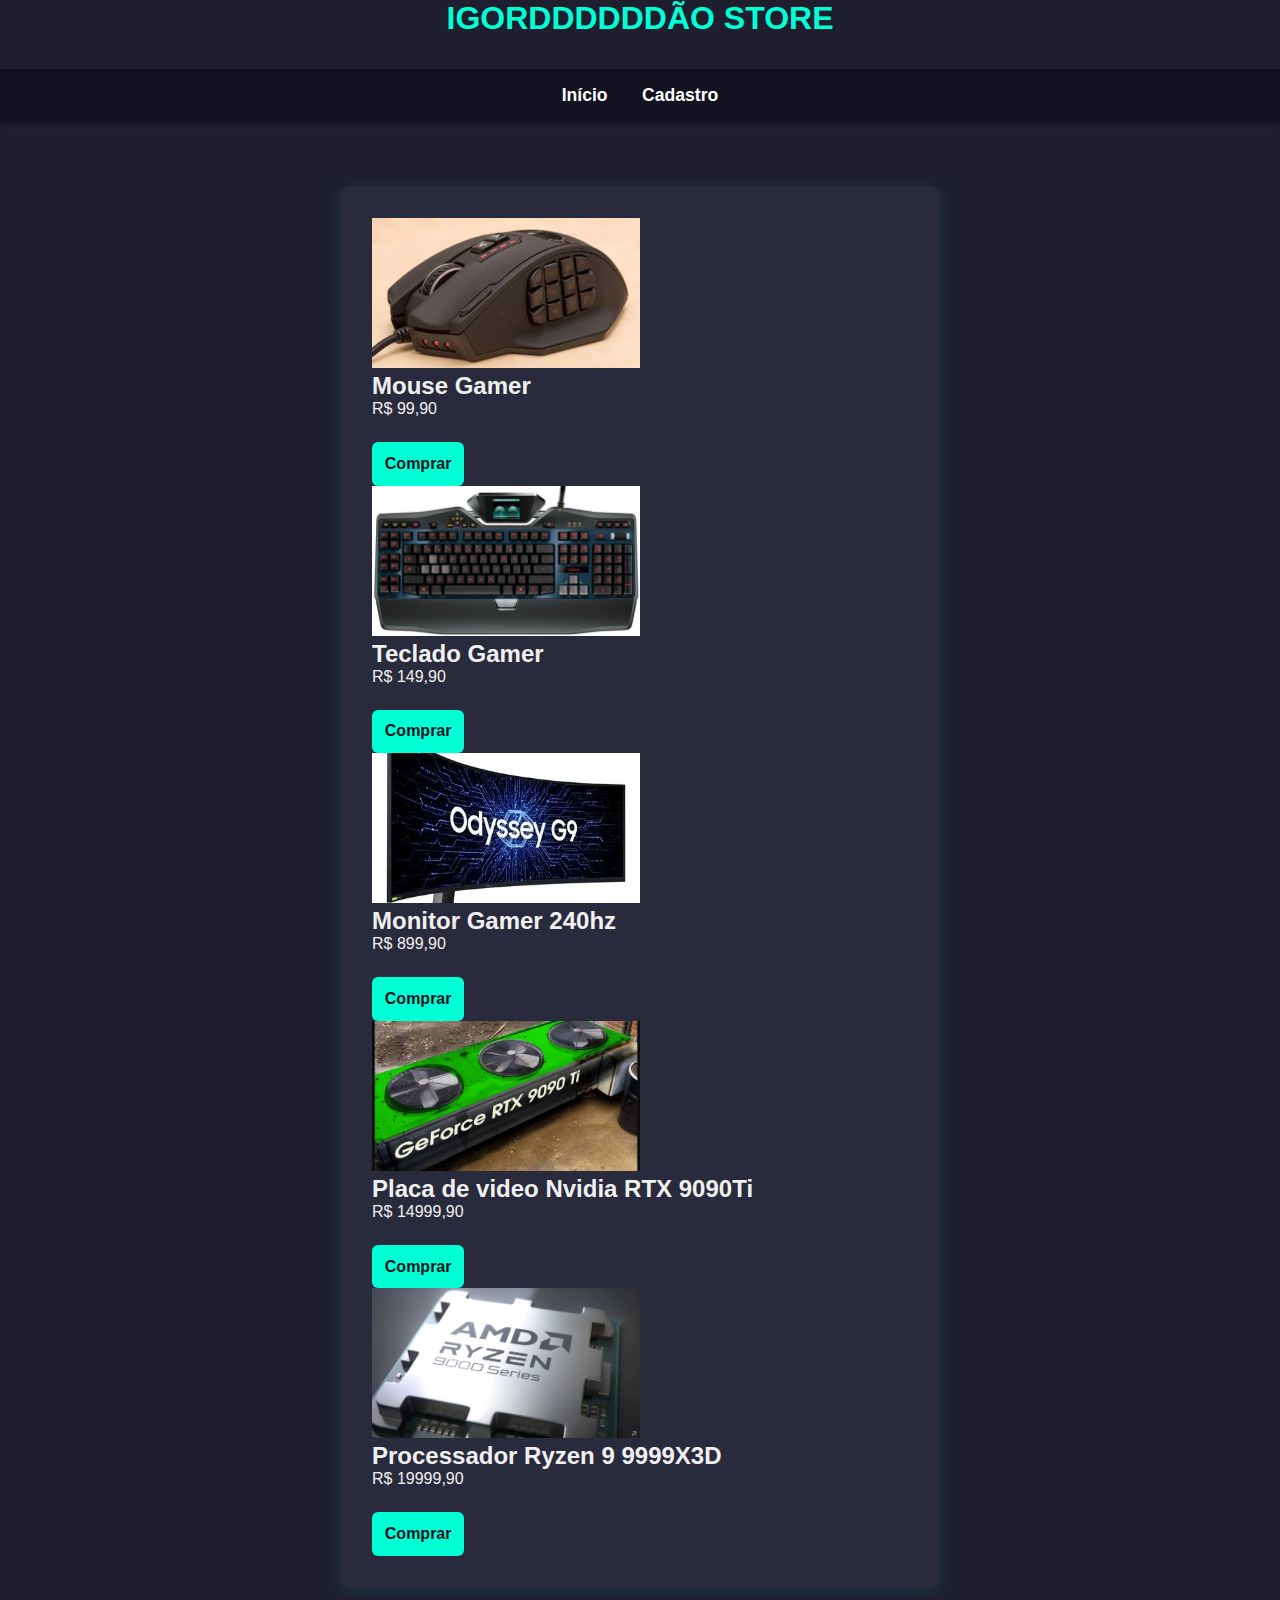
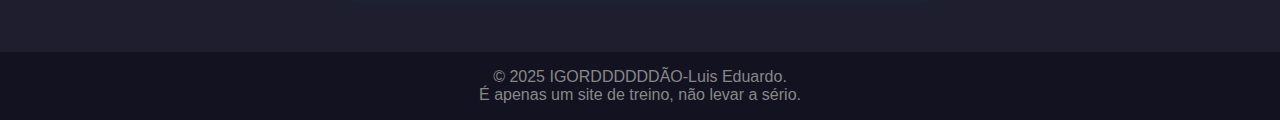
<file: index.html>
<!DOCTYPE html>
<html lang="pt-BR">
<head>
    <meta charset="UTF-8">
    <meta name="viewport" content="width=device-width, initial-scale=1.0">
    <title>Loja Simples</title>
    <link rel="stylesheet" href="estilo.css">
</head>
<body>
    <header>
        <h1>IGORDDDDDDÃO STORE</h1>
        <nav>
            <a href="index.html">Início</a>
            <a href="Cadastro.html">Cadastro</a>
        </nav>
    </header>

    <main>
        <section class="produtos">
            <div class="produto">
                <img src="mouse-cheio-de-botoes.webp" alt="Mouse Gamer">
                <h2>Mouse Gamer</h2>
                <p>R$ 99,90</p>
                <button>Comprar</button>
            </div>
            <div class="produto">
                <img src="looking-for-a-new-high-end-gaming-keyboard-v0-oaap8ywhfdae1.webp" alt="Teclado Gamer">
                <h2>Teclado Gamer</h2>
                <p>R$ 149,90</p>
                <button>Comprar</button>
            </div>
            <div class="produto">
                <img src="monitor 240hz.webp" alt="Monitor Gamer 240hz">
                <h2>Monitor Gamer 240hz</h2>
                <p>R$ 899,90</p>
                <button>Comprar</button>
            </div>
             <div class="produto">
                <img src="RTX9090" alt="Placa de video Nvidia RTX 9090">
                <h2>Placa de video Nvidia RTX 9090Ti</h2>
                <p>R$ 14999,90</p>
                <button>Comprar</button>
            </div>
            <div class="produto">
                <img src="ryzen 9 9999X3D.webp" alt="Processador Ryzen 9 9999X3D">
                <h2>Processador Ryzen 9 9999X3D</h2>
                <p>R$ 19999,90</p>
                <button>Comprar</button>
            </div>
        </section>
    </main>

    <footer>
        <p>&copy; 2025 IGORDDDDDDÃO-Luis Eduardo.</p>
        <p> É apenas um site de treino, não levar a sério.</p>
    </footer>
</body>
</html>
</file>
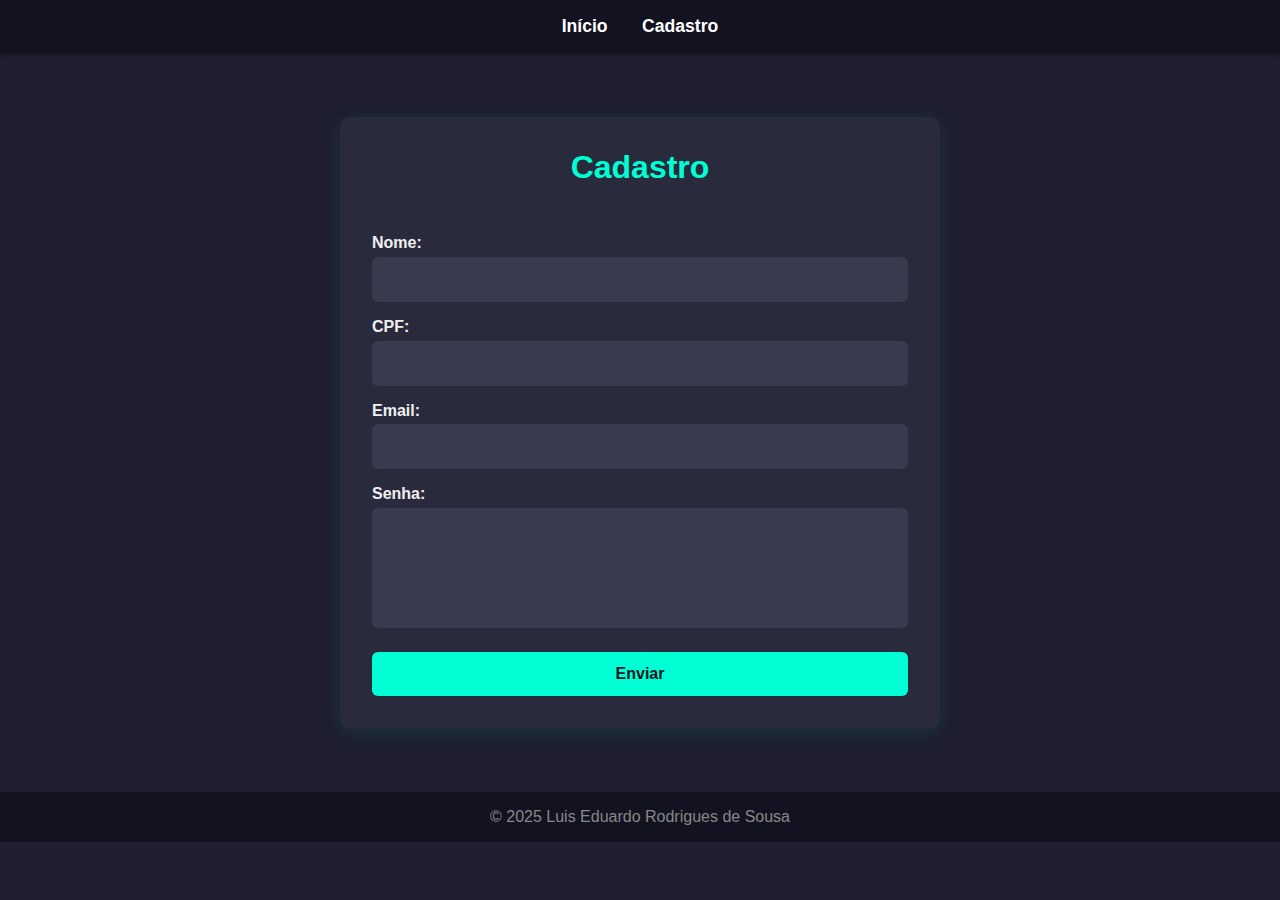
<file: Cadastro.html>
<!-- Contato -->
<!DOCTYPE html5>
<html lang="pt-BR">
<head>
  <meta charset="UTF-8">
  <meta name="viewport" content="width=device-width, initial-scale=1.0">
  <title>Cadastro - Luis Eduardo Rodrigues de Sousa</title>
  <link rel="stylesheet" href="estilo.css">
</head>
<body>
  <nav>
    <ul>
             <a href="index.html">Início</a>
             <a href="Cadastro.html">Cadastro</a>
    </ul>
  </nav>
  <main>
    <h1>Cadastro</h1>
    <form action="#" method="post">
      <label for="nome">Nome:</label>
      <input type="text" id="nome" name="nome" required>

      <label for="CPF">CPF:</label>
      <input type="number" id="CPF" CPF="CPF" required>

      <label for="email">Email:</label>
      <input type="email" id="email" name="email" required>

      <label for="mensagem">Senha:</label>
      <textarea id="mensagem" name="mensagem" rows="4" required></textarea>

      <button type="submit">Enviar</button>
    </form>
  </main>
  <footer>
    <p>&copy; 2025 Luis Eduardo Rodrigues de Sousa</p>
  </footer>
</body>
</html>
</file>
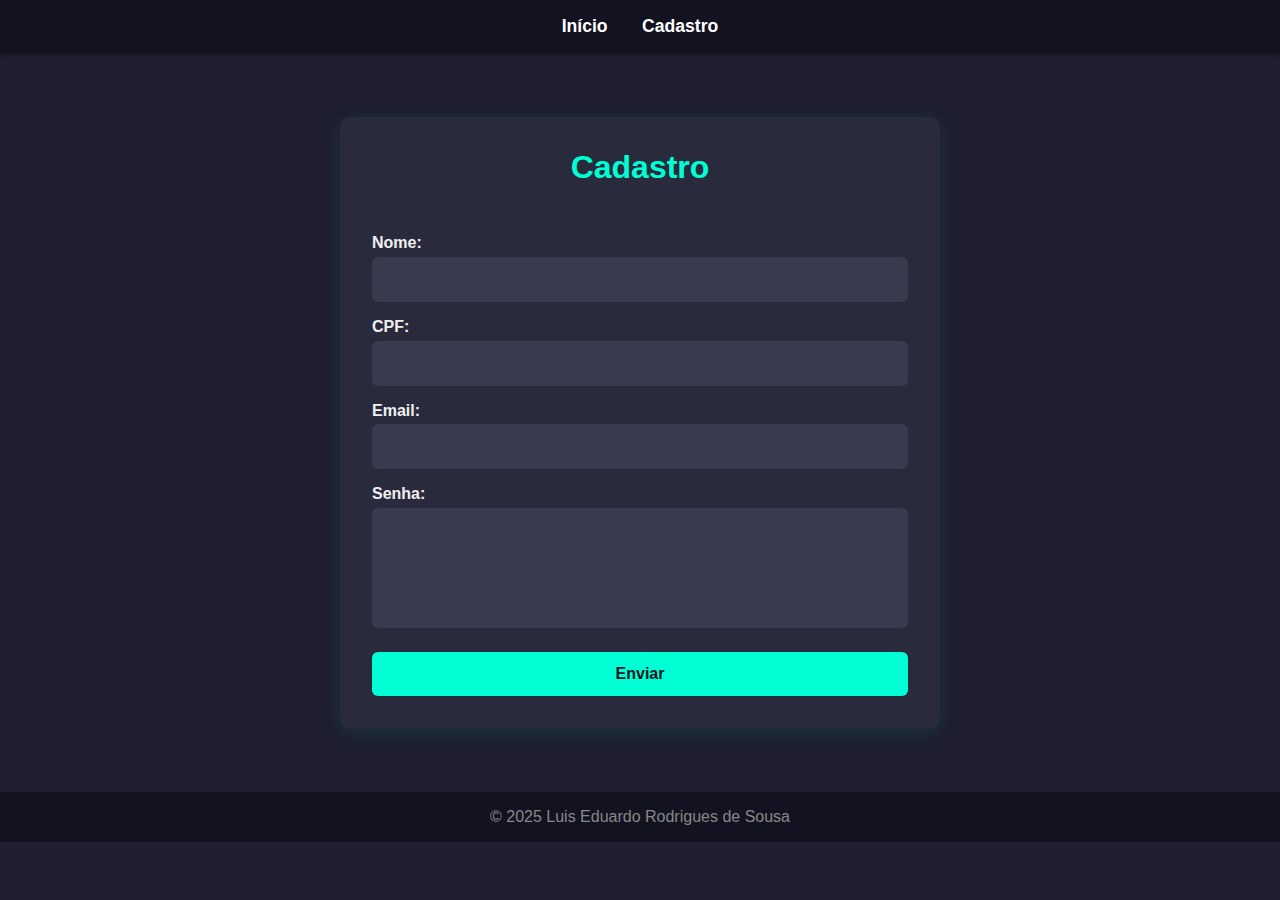
<file: contato.html>
<!-- Contato -->
<!DOCTYPE html5>
<html lang="pt-BR">
<head>
  <meta charset="UTF-8">
  <meta name="viewport" content="width=device-width, initial-scale=1.0">
  <title>Contato - Luis Eduardo Rodrigues de Sousa</title>
  <link rel="stylesheet" href="estilo.css">
</head>
<body>
  <nav>
    <ul>
             <a href="index.html">Início</a>
             <a href="contato.html">Cadastro</a>
    </ul>
  </nav>
  <main>
    <h1>Cadastro</h1>
    <form action="#" method="post">
      <label for="nome">Nome:</label>
      <input type="text" id="nome" name="nome" required>

      <label for="CPF">CPF:</label>
      <input type="number" id="CPF" CPF="CPF" required>

      <label for="email">Email:</label>
      <input type="email" id="email" name="email" required>

      <label for="mensagem">Senha:</label>
      <textarea id="mensagem" name="mensagem" rows="4" required></textarea>

      <button type="submit">Enviar</button>
    </form>
  </main>
  <footer>
    <p>&copy; 2025 Luis Eduardo Rodrigues de Sousa</p>
  </footer>
</body>
</html>
</file>
<file: estilo.css>
* {
  margin: 0;
  padding: 0;
  box-sizing: border-box;
}

body {
  font-family: "Segoe UI", sans-serif;
  background-color: #1e1e2f;
  color: #f0f0f0;
}

nav {
  background-color: #121221;
  padding: 1em 2em;
  text-align: center;
  box-shadow: 0 2px 5px rgba(0,0,0,0.3);
}

nav a {
  margin: 0 15px;
  color: #ffffff;
  text-decoration: none;
  font-weight: bold;
  font-size: 1.1em;
  transition: color 0.3s;
}

nav a:hover {
  color: #00ffd5;
}

main {
  max-width: 600px;
  margin: 4em auto;
  padding: 2em;
  background-color: #2a2a3d;
  border-radius: 10px;
  box-shadow: 0 4px 20px rgba(0, 255, 213, 0.1);
}

h1 {
  text-align: center;
  margin-bottom: 1em;
  color: #00ffd5;
}

form {
  display: flex;
  flex-direction: column;
}

label {
  margin-top: 1em;
  margin-bottom: 0.3em;
  font-weight: bold;
}

input, textarea {
  padding: 0.8em;
  border: none;
  border-radius: 6px;
  background-color: #3a3a4f;
  color: white;
  font-size: 1em;
}

input:focus, textarea:focus {
  outline: 2px solid #00ffd5;
}

button {
  margin-top: 1.5em;
  padding: 0.8em;
  background-color: #00ffd5;
  color: #121221;
  border: none;
  font-weight: bold;
  border-radius: 6px;
  cursor: pointer;
  font-size: 1em;
  transition: background-color 0.3s;
}

button:hover {
  background-color: #00c9aa;
}

footer {
  margin-top: 3em;
  padding: 1em;
  text-align: center;
  background-color: #121221;
  color: #888;
}

img {
  width: 50%;
  height: 150px;
  object-fit: cover;
}

input, textarea {
  width: 100%;          /* Faz os campos ocuparem toda a largura do container */
  height: 45px;         /* Altura padrão */
  padding: 0.8em;
  border: none;
  border-radius: 6px;
  background-color: #3a3a4f;
  color: white;
  font-size: 1em;
  resize: none;         /* Impede o usuário de redimensionar o textarea */
  box-sizing: border-box;
}

textarea {
  height: 120px; /* Específico para o campo de mensagem */
}
</file>
